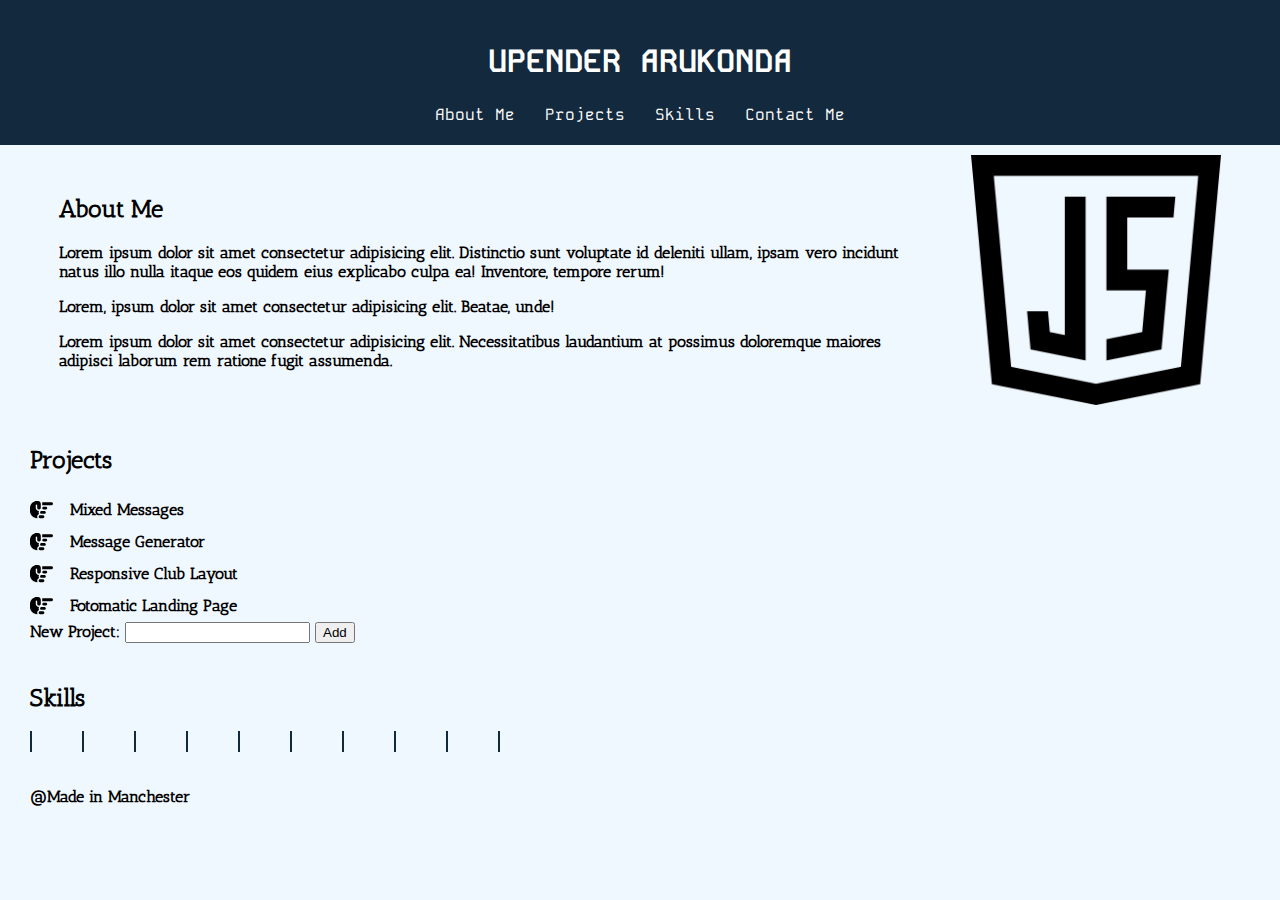
<file: index.html>
<!DOCTYPE html>
<html lang="en">
  <head>
    <meta charset="UTF-8" />
    <meta name="viewport" content="width=device-width, initial-scale=1.0" />
    <title>My Portfolio</title>
    <link rel="stylesheet" href="styles.css" />
    <link rel="preconnect" href="https://fonts.googleapis.com" />
    <link rel="preconnect" href="https://fonts.gstatic.com" crossorigin />
    <link
      href="https://fonts.googleapis.com/css2?family=Kode+Mono:wght@400..700&display=swap"
      rel="stylesheet"
    />
    <link
      href="https://fonts.googleapis.com/css2?family=Antic+Slab&display=swap"
      rel="stylesheet"
    />
  </head>
  <body>
    <header>
      <h1>UPENDER ARUKONDA</h1>
      <nav>
        <ul>
          <li><a href="#aboutme">About Me</a></li>
          <li><a href="#projects">Projects</a></li>
          <li><a href="#skills">Skills</a></li>
          <li><a href="contact.html">Contact Me</a></li>
        </ul>
      </nav>
    </header>
    <main>
      <section class="aboutme">
        <div class="text">
          <h2>About Me</h2>
          <p>
            Lorem ipsum dolor sit amet consectetur adipisicing elit. Distinctio
            sunt voluptate id deleniti ullam, ipsam vero incidunt natus illo
            nulla itaque eos quidem eius explicabo culpa ea! Inventore, tempore
            rerum!
          </p>
          <p>
            Lorem, ipsum dolor sit amet consectetur adipisicing elit. Beatae,
            unde!
          </p>
          <p>
            Lorem ipsum dolor sit amet consectetur adipisicing elit.
            Necessitatibus laudantium at possimus doloremque maiores adipisci
            laborum rem ratione fugit assumenda.
          </p>
        </div>
        <img src="java-script.png" alt="" />
      </section>
      <section id="projects">
        <h2>Projects</h2>

        <!-- Project Cards will be dynamically generated here -->

        <ul id="projectlist">
          <li>Mixed Messages</li>
          <li>Message Generator</li>
          <li>Responsive Club Layout</li>
          <li>Fotomatic Landing Page</li>
        </ul>
        <div class="input">
          <label for="newproject">New Project:</label>
          <input type="text" name="newproject" id="newproject" value="" />
          <input type="submit" value="Add" id="submitbtn" />
        </div>
      </section>
      <section id="skills">
        <h2>Skills</h2>
        <ul>
          <li><i class="fa-brands fa-js"></i></li>
          <li><i class="fa-brands fa-html5"></i></li>
          <li><i class="fa-brands fa-css3-alt"></i></li>
          <li><i class="fa-brands fa-react"></i></li>
          <li><i class="fa-brands fa-react"></i></li>
          <li><i class="fa-brands fa-react"></i></li>
          <li><i class="fa-brands fa-react"></i></li>
          <li><i class="fa-brands fa-react"></i></li>
          <li><i class="fa-brands fa-react"></i></li>
          <li><i class="fa-brands fa-react"></i></li>
        </ul>
      </section>
    </main>
    <footer>
      <p>@Made in Manchester</p>
    </footer>
    <script src="app.js"></script>
  </body>
</html>
</file>
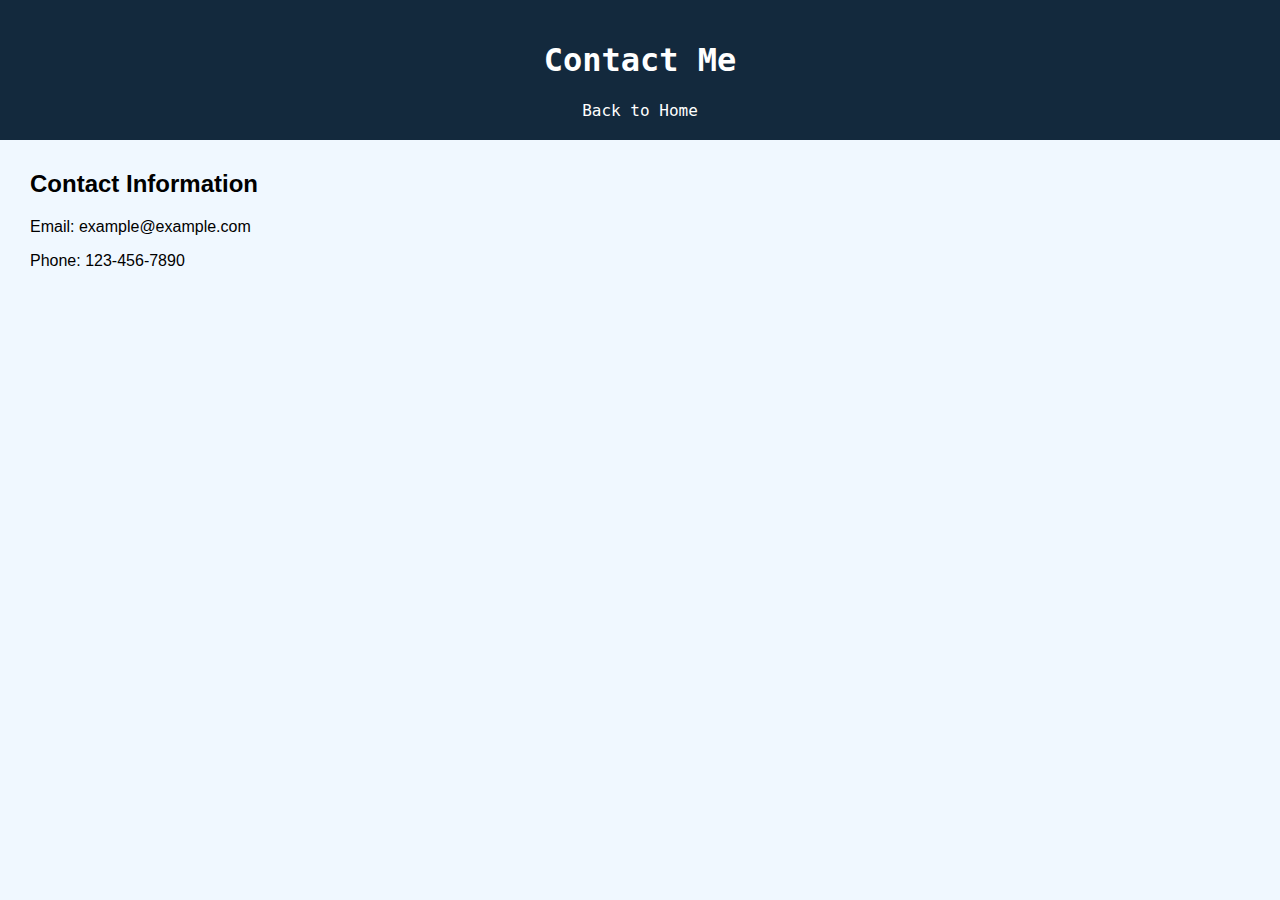
<file: contact.html>
<!DOCTYPE html>
<html lang="en">
  <head>
    <meta charset="UTF-8" />
    <meta name="viewport" content="width=device-width, initial-scale=1.0" />
    <title>Contact Me</title>
    <link rel="stylesheet" href="styles.css" />
  </head>
  <body>
    <header>
      <h1>Contact Me</h1>
      <nav>
        <ul>
          <li><a href="index.html">Back to Home</a></li>
        </ul>
      </nav>
    </header>
    <section>
      <h2>Contact Information</h2>
      <p>Email: example@example.com</p>
      <p>Phone: 123-456-7890</p>
    </section>
    <footer>
      <!-- Additional contact details or form can go here -->
    </footer>
  </body>
</html>
</file>
<file: styles.css>
/* .nobile-regular {
  font-family: "Nobile", sans-serif;
  font-weight: 400;
  font-style: normal;
} */

/* General Styles */
body {
  background-color: aliceblue;
  color: black;
  font-family: sans-serif;
  font-weight: 400;
  margin: 0;
  padding: 0;
}

header {
  font-family: "Kode Mono", monospace;
  background-color: #13293d;
  color: #fff;
  padding: 20px;
  text-align: center;
}

nav ul {
  list-style-type: none;
  margin: 0;
  padding: 0;
}

nav ul li {
  display: inline;
  margin: 0 10px;
}

nav ul li a {
  text-decoration: none;
  color: inherit;
}

/* main styles */

main,
footer {
  font-family: "Antic Slab", serif;
  font-weight: bold;
}

section,
footer {
  padding: 10px;
  margin: 0 20px;
}

/* About Me */

section.aboutme {
  display: flex;
  justify-content: space-around;
  align-items: center;
}
section.aboutme .text {
  width: 70%;
}

section.aboutme img {
  width: 250px;
}

/* Project Cards */
#projects ul {
  list-style-type: none;
  margin: 0;
  padding: 0;
  line-height: 2;
}
#projects ul li {
  padding-left: 40px;
  background: url("hand-point-right-solid.svg") no-repeat left center;
  background-size: 23px;
}
/* skills */

#skills ul {
  list-style-type: none;
  margin: 0;
  padding: 0;
}

#skills ul li {
  display: inline;
}

#skills ul li i {
  border: 1px solid #13293d;
  margin-right: 50px;
}

/* JavaScript Hiding */
.js-hide {
  display: none;
}
</file>
